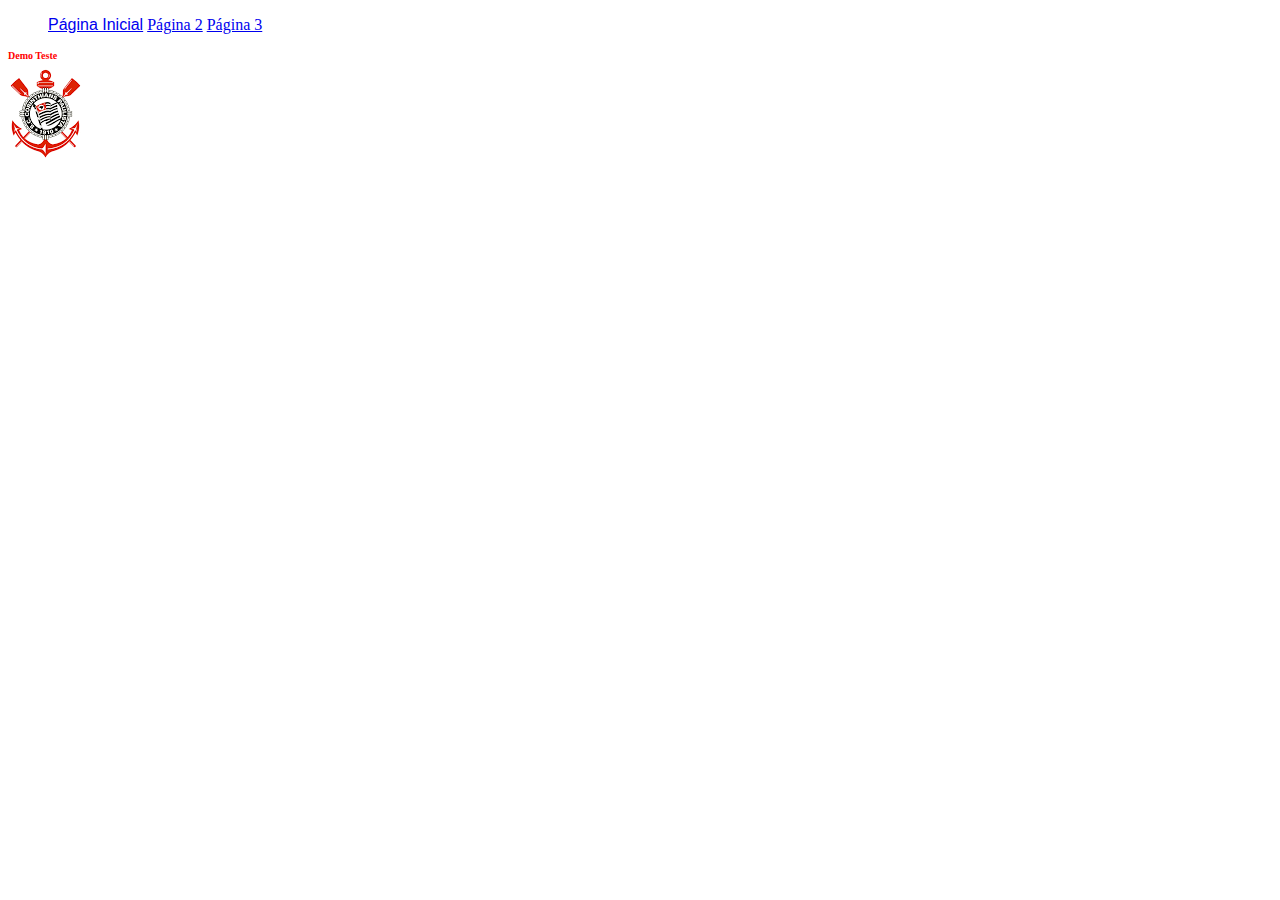
<file: 20-480/24-10-15 Sábado Integral/Demos/Mod. 01/DemoMod1/DemoMod1/index.html>
﻿<!DOCTYPE html>
<html>
<head>
    <title></title>
    <meta charset="utf-8" />
    <link href="estilos/meuestilo.css" rel="stylesheet" />
</head>
<body>
    <ul>
        <li class="minha-fonte"><a href="index.html">Página Inicial</a></li>
        <li><a href="pagina2.html">Página 2</a></li>
        <li><a href="pagina3.html">Página 3</a></li>
    </ul>
    <h1 id="titulo-pag2">Demo Teste</h1>
    <img src="img/coringao.png" />
    <script src="scripts/helloworld.js"></script>
</body>
</html>
</file>
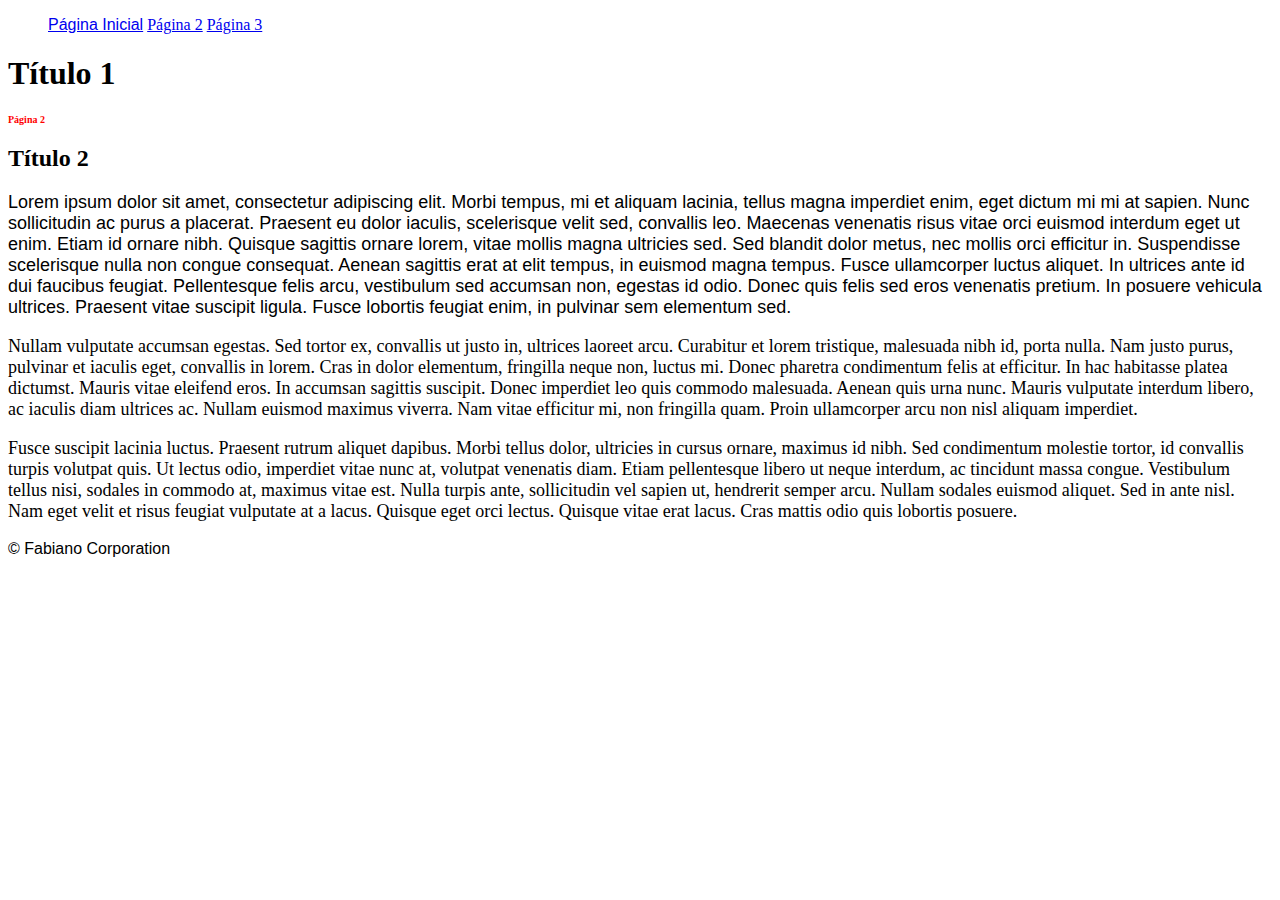
<file: 20-480/24-10-15 Sábado Integral/Demos/Mod. 01/DemoMod1/DemoMod1/pagina2.html>
﻿<!DOCTYPE html>
<html>
<head>
    <title>Página 2</title>
    <meta charset="utf-8" />
    
</head>
<body>
    <link href="estilos/meuestilo.css" rel="stylesheet" />
    <ul>
        <li class="minha-fonte"><a href="index.html">Página Inicial</a></li>
        <li><a href="pagina2.html">Página 2</a></li>
        <li><a href="pagina3.html">Página 3</a></li>
    </ul>
    <h1>
        Título 1
    </h1>
    <h2 id="titulo-pag2">
        Página 2
    </h2>
    <h2>
        Título 2
    </h2>
    <!--<script src="scripts/helloworld.js"></script>-->
    <p class="minha-fonte meus-paragrafos">
        Lorem ipsum dolor sit amet, consectetur adipiscing elit. Morbi tempus, mi et aliquam lacinia, tellus magna imperdiet enim, eget dictum mi mi at sapien. Nunc sollicitudin ac purus a placerat. Praesent eu dolor iaculis, scelerisque velit sed, convallis leo. Maecenas venenatis risus vitae orci euismod interdum eget ut enim. Etiam id ornare nibh. Quisque sagittis ornare lorem, vitae mollis magna ultricies sed. Sed blandit dolor metus, nec mollis orci efficitur in. Suspendisse scelerisque nulla non congue consequat. Aenean sagittis erat at elit tempus, in euismod magna tempus. Fusce ullamcorper luctus aliquet. In ultrices ante id dui faucibus feugiat. Pellentesque felis arcu, vestibulum sed accumsan non, egestas id odio. Donec quis felis sed eros venenatis pretium. In posuere vehicula ultrices. Praesent vitae suscipit ligula. Fusce lobortis feugiat enim, in pulvinar sem elementum sed.
    </p>
    <p class="meus-paragrafos">
        Nullam vulputate accumsan egestas. Sed tortor ex, convallis ut justo in, ultrices laoreet arcu. Curabitur et lorem tristique, malesuada nibh id, porta nulla. Nam justo purus, pulvinar et iaculis eget, convallis in lorem. Cras in dolor elementum, fringilla neque non, luctus mi. Donec pharetra condimentum felis at efficitur. In hac habitasse platea dictumst. Mauris vitae eleifend eros. In accumsan sagittis suscipit. Donec imperdiet leo quis commodo malesuada. Aenean quis urna nunc. Mauris vulputate interdum libero, ac iaculis diam ultrices ac. Nullam euismod maximus viverra. Nam vitae efficitur mi, non fringilla quam. Proin ullamcorper arcu non nisl aliquam imperdiet.
    </p>
    <p class="meus-paragrafos">
        Fusce suscipit lacinia luctus. Praesent rutrum aliquet dapibus. Morbi tellus dolor, ultricies in cursus ornare, maximus id nibh. Sed condimentum molestie tortor, id convallis turpis volutpat quis. Ut lectus odio, imperdiet vitae nunc at, volutpat venenatis diam. Etiam pellentesque libero ut neque interdum, ac tincidunt massa congue. Vestibulum tellus nisi, sodales in commodo at, maximus vitae est. Nulla turpis ante, sollicitudin vel sapien ut, hendrerit semper arcu. Nullam sodales euismod aliquet. Sed in ante nisl. Nam eget velit et risus feugiat vulputate at a lacus. Quisque eget orci lectus. Quisque vitae erat lacus. Cras mattis odio quis lobortis posuere.
    </p>

    <div class="minha-fonte">
        <p>
            &copy; Fabiano Corporation
        </p>
    </div>

    <!--<script>
        alert(minhaString);
    </script>-->
    <!--<script>
        var minhaString = "oi";
    </script>-->



</body>
</html>
</file>
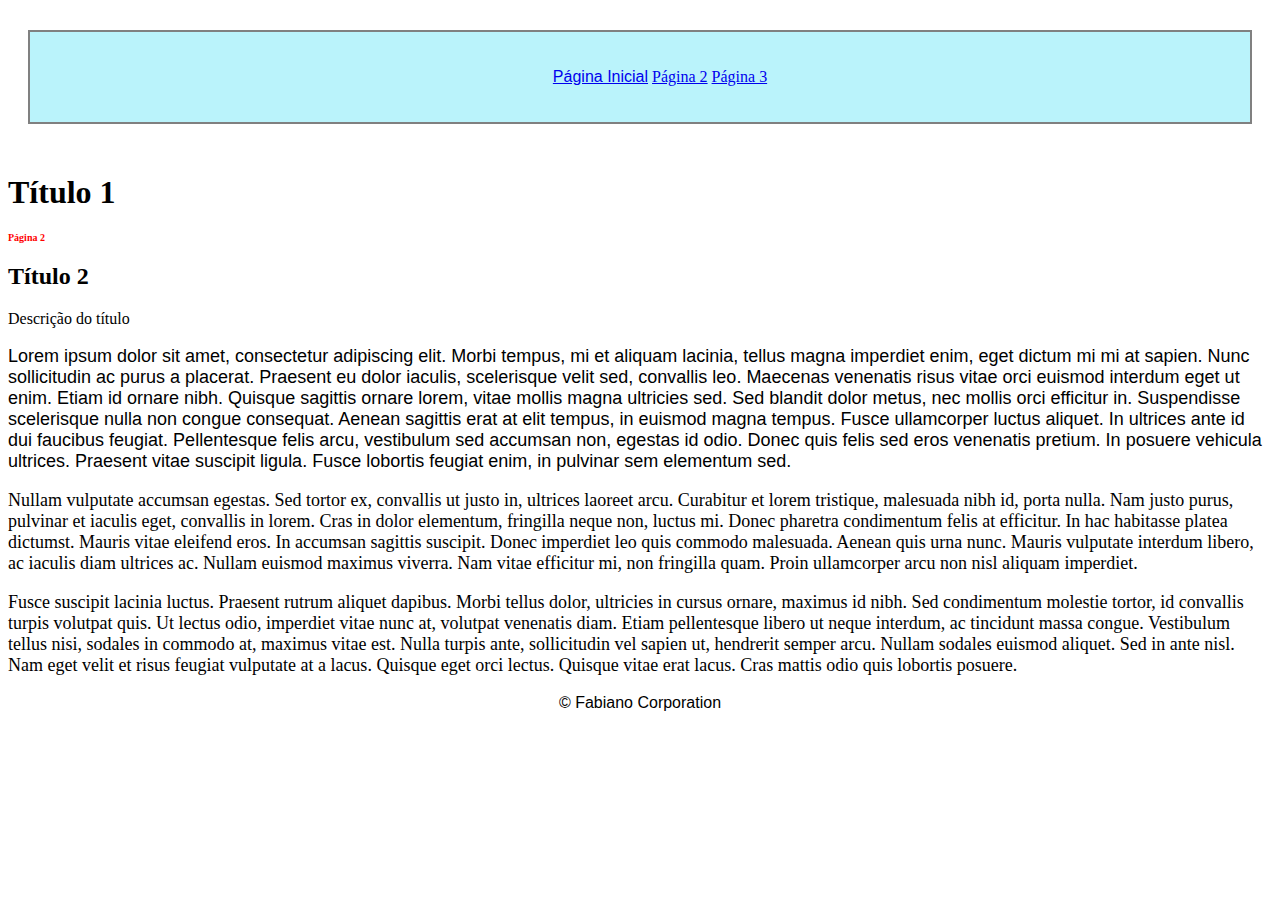
<file: 20-480/24-10-15 Sábado Integral/Demos/Mod. 02/Demo/Demo/pagina2.html>
﻿<!DOCTYPE html>
<html>
<head>
    <title>Página 2</title>
    <meta charset="utf-8" />
    
</head>
<body>
    <link href="estilos/meuestilo.css" rel="stylesheet" />
    <nav>
        <ul>
            <li class="minha-fonte"><a href="index.html">Página Inicial</a></li>
            <li><a href="pagina2.html">Página 2</a></li>
            <li><a href="pagina3.html">Página 3</a></li>
        </ul>
    </nav>
    <header>
        <hgroup>
            <h1>
                Título 1
            </h1>
            <h2 id="titulo-pag2">
                Página 2
            </h2>
            <h2>
                Título 2
            </h2>
        </hgroup>
        <span>
            Descrição do título
        </span>
    </header>

    <!--<script src="scripts/helloworld.js"></script>-->
    <p class="minha-fonte meus-paragrafos">
        Lorem ipsum dolor sit amet, consectetur adipiscing elit. Morbi tempus, mi et aliquam lacinia, tellus magna imperdiet enim, eget dictum mi mi at sapien. Nunc sollicitudin ac purus a placerat. Praesent eu dolor iaculis, scelerisque velit sed, convallis leo. Maecenas venenatis risus vitae orci euismod interdum eget ut enim. Etiam id ornare nibh. Quisque sagittis ornare lorem, vitae mollis magna ultricies sed. Sed blandit dolor metus, nec mollis orci efficitur in. Suspendisse scelerisque nulla non congue consequat. Aenean sagittis erat at elit tempus, in euismod magna tempus. Fusce ullamcorper luctus aliquet. In ultrices ante id dui faucibus feugiat. Pellentesque felis arcu, vestibulum sed accumsan non, egestas id odio. Donec quis felis sed eros venenatis pretium. In posuere vehicula ultrices. Praesent vitae suscipit ligula. Fusce lobortis feugiat enim, in pulvinar sem elementum sed.
    </p>
    <p class="meus-paragrafos">
        Nullam vulputate accumsan egestas. Sed tortor ex, convallis ut justo in, ultrices laoreet arcu. Curabitur et lorem tristique, malesuada nibh id, porta nulla. Nam justo purus, pulvinar et iaculis eget, convallis in lorem. Cras in dolor elementum, fringilla neque non, luctus mi. Donec pharetra condimentum felis at efficitur. In hac habitasse platea dictumst. Mauris vitae eleifend eros. In accumsan sagittis suscipit. Donec imperdiet leo quis commodo malesuada. Aenean quis urna nunc. Mauris vulputate interdum libero, ac iaculis diam ultrices ac. Nullam euismod maximus viverra. Nam vitae efficitur mi, non fringilla quam. Proin ullamcorper arcu non nisl aliquam imperdiet.
    </p>
    <p class="meus-paragrafos">
        Fusce suscipit lacinia luctus. Praesent rutrum aliquet dapibus. Morbi tellus dolor, ultricies in cursus ornare, maximus id nibh. Sed condimentum molestie tortor, id convallis turpis volutpat quis. Ut lectus odio, imperdiet vitae nunc at, volutpat venenatis diam. Etiam pellentesque libero ut neque interdum, ac tincidunt massa congue. Vestibulum tellus nisi, sodales in commodo at, maximus vitae est. Nulla turpis ante, sollicitudin vel sapien ut, hendrerit semper arcu. Nullam sodales euismod aliquet. Sed in ante nisl. Nam eget velit et risus feugiat vulputate at a lacus. Quisque eget orci lectus. Quisque vitae erat lacus. Cras mattis odio quis lobortis posuere.
    </p>

    <footer class="minha-fonte">
        <p>
            &copy; Fabiano Corporation
        </p>
    </footer>

    <!--<script>
        alert(minhaString);
    </script>-->
    <!--<script>
        var minhaString = "oi";
    </script>-->



</body>
</html>
</file>
<file: 20-480/24-10-15 Sábado Integral/Demos/Mod. 01/DemoMod1/DemoMod1/estilos/meuestilo.css>
﻿.minha-fonte {
    font-family: 'Segoe UI', Tahoma, Geneva, Verdana, sans-serif !important;
}

.meus-paragrafos {
    font-family: Algerian;
    font-size: 18px;
}

#titulo-pag2 {
    color: red;
    font-size: 10px;
}

ul {
    list-style: none;
}

    ul > li {
        display: inline;
    }
</file>
<file: 20-480/24-10-15 Sábado Integral/Demos/Mod. 02/Demo/Demo/estilos/meuestilo.css>
﻿.minha-fonte {
    font-family: 'Segoe UI', Tahoma, Geneva, Verdana, sans-serif !important;
}

.meus-paragrafos {
    font-family: Algerian;
    font-size: 18px;
}

#titulo-pag2 {
    color: red;
    font-size: 10px;
}

nav{
    background-color:rgba(91, 227, 246, 0.42);
    text-align:center;
    border: 2px solid #808080;
    padding: 20px;
    margin:30px 20px 50px 20px;
}

ul {
    list-style: none;
}

    ul > li {
        display: inline;
    }
footer{
    text-align:center;
}
</file>
